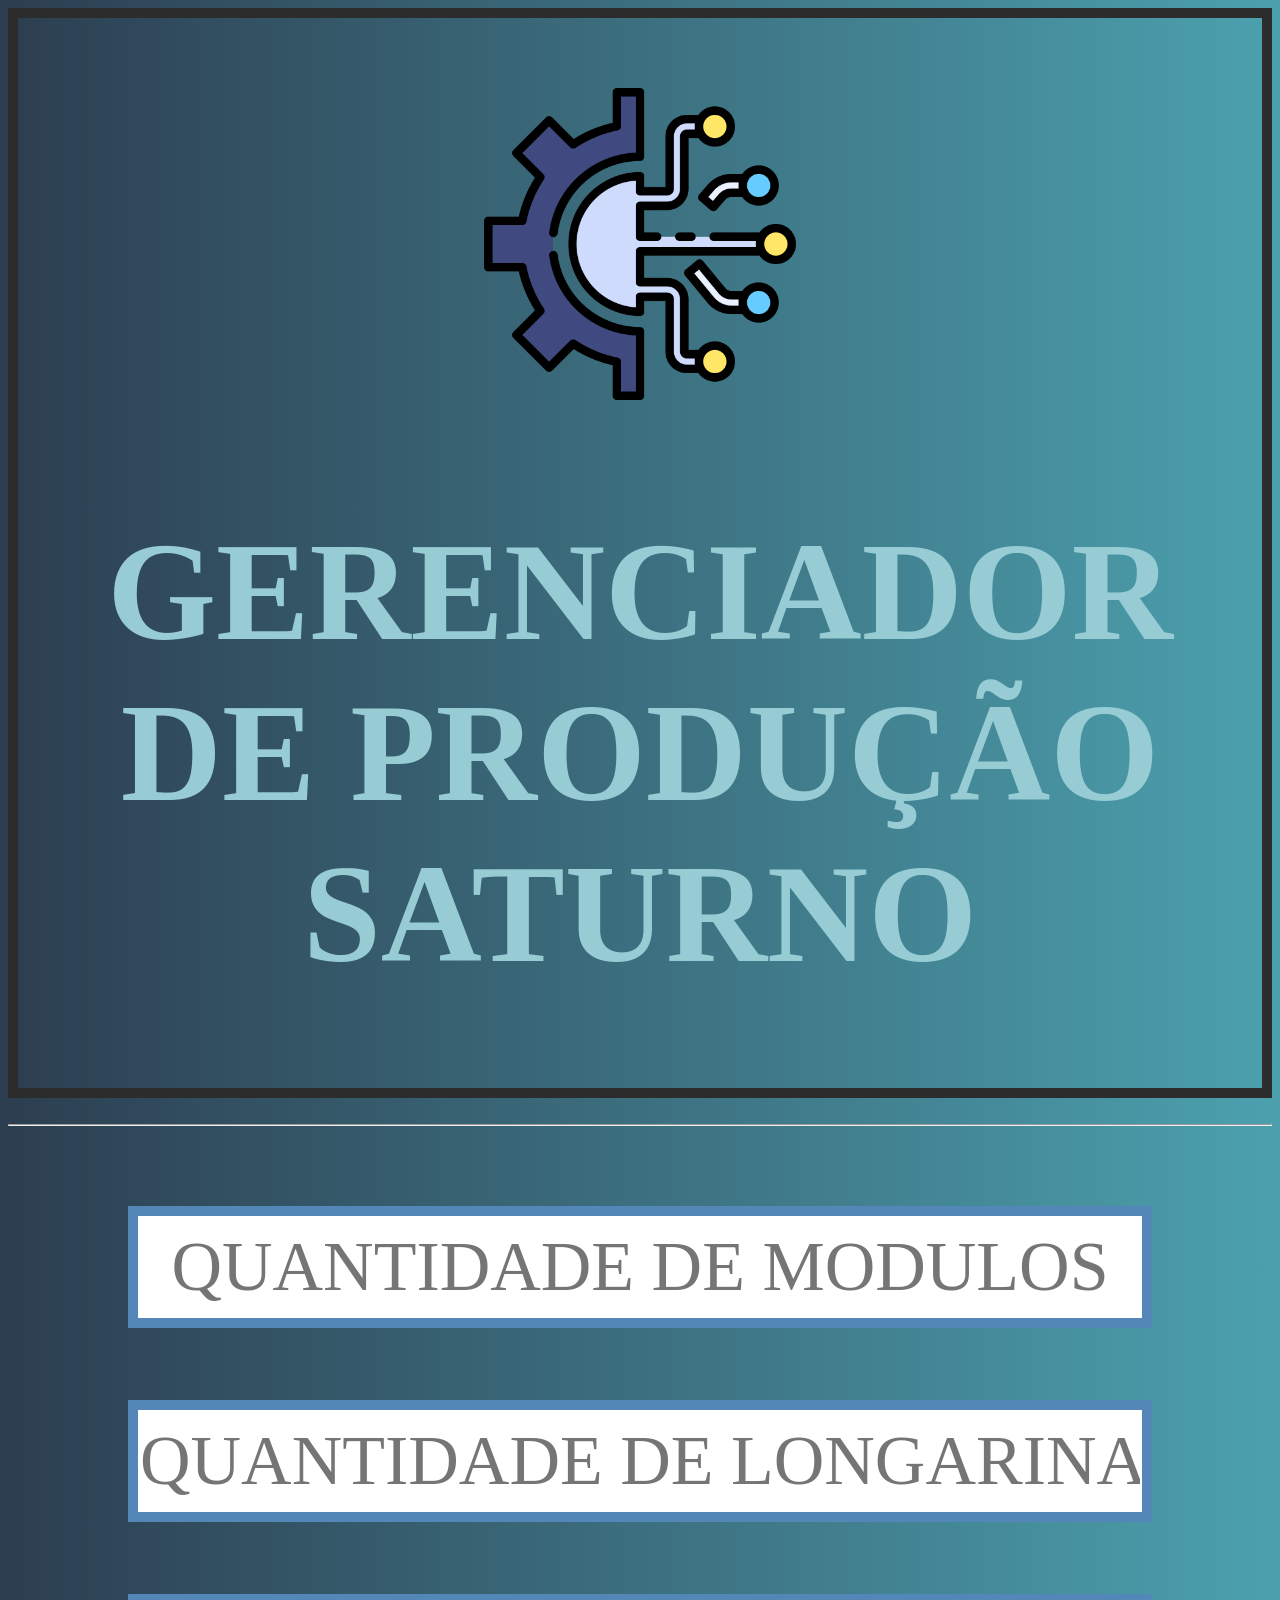
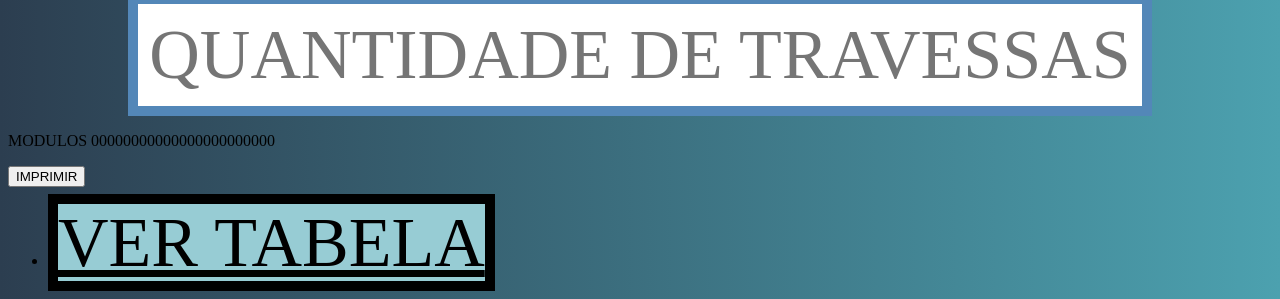
<file: index.html>
<!DOCTYPE html>
<html lang="pt-BR">
<head>
    <meta charset="UTF-8">
    <meta http-equiv="X-UA-Compatible" content="IE=edge">
    <meta name="viewport" content="width=device-width, initial-scale=1.0">
    <title>Aprendendo Css</title>
</head>
<link rel="stylesheet" href="estilo.css">
<link rel="stylesheet" href="/Fontes para projetos/">
<body>
    

    <div class="TITULO">
        <p> <img src="./img/ENGRENAGEM.png" width="312" height="312"></p>
        <h1> GERENCIADOR DE PRODUÇÃO SATURNO</h1>
    </div>

<br>

    <HR class="linha"></HR>

<br>
<br>
<br>
<br>

    <div  class="BOTAO1" >
        <input class="BOTAO2" type="text" id= "dados_modulos" placeholder="QUANTIDADE DE MODULOS">
    </div>

<br>
<br>
<br>
<br>
    
    <div  class="BOTAO3">
        <input class="BOTAO4" type="text" id= "dados_longarinas" placeholder="QUANTIDADE DE LONGARINAS">
    </div>

<br>
<br>
<br>
<br>
  
    <div  class="BOTAO3">
        <input class="BOTAO4" type="text" id= "dados_travessas" placeholder="QUANTIDADE DE TRAVESSAS">
    </div>



    <div id="dados">
        <p>MODULOS 00000000000000000000000</p>
    </div>
    <P>
        <input type="button" value="IMPRIMIR" onclick="funcao_pdf()">
    </P>




    <nav>
        <ul>
            <li> <a href="SubPagina.html"  class="TABELA1" >VER TABELA</a></li>
        </ul>
    </nav> 











</body>

  
<script>








    function funcao_pdf() {
        var pegar_dados = document.getElementById('dados_modulos').innerHTML;
        var pegar_dados1 = document.getElementById('dados_longarinas').innerHTML;
        var pegar_dados2 = document.getElementById('dados_travessas').innerHTML;

        var janela = window.open('','','width=800,heigth=600');
        janela.document.write('<html> <head>');
        janela.document.write('<title>PDF</title> </head>');
        janela.document.write('<body');
        janela.document.write(pegar_dados, pegar_dados1, pegar_dados2);
        janela.document.write('/body></html>');
        janela.document.close();
        janela.print();

        }
</script>

</html>
</file>
<file: estilo.css>
body{
    background: linear-gradient(to right, #2c3e50, #4ca1af);
}
.TITULO{ 
    font: normal 70px Kanit-Thin;
    border: 10PX solid rgb(44, 44, 44);
    text-align: center;
    color: rgb(151, 204, 212);
}
 
.BOTAO2{
border: 10px solid rgb(83, 135, 184);
width: 1000px;
height: 100px;
font: normal 70px Kanit-SemiBold;
text-align: center;
color: rgb(0, 81, 255);
}

.BOTAO1{
    text-align: center;
}

.BOTAO4{
border: 10px solid rgb(83, 135, 184);
width: 1000px;
height: 100px;
font: normal 70px Kanit-SemiBold;
text-align: center;
color: rgb(0, 81, 255);
}
    
.BOTAO3{
    text-align: center;
}

.BOTAO6{
border: 10px solid rgb(83, 135, 184);
width: 1000px;
height: 100px;
font: normal 70px Kanit-SemiBold;
text-align: center;
color: rgb(0, 81, 255);
}
        
.BOTAO5{
     text-align: center;
}
















    .MODULO {
font: normal 60px Arial;
}

.TABELA1 {
    font: normal 70px Kanit-Thin;
    color: rgb(0, 0, 0);
    border: 10px solid #000000;
    background-color:rgb(151, 204, 212);
    }
</file>
